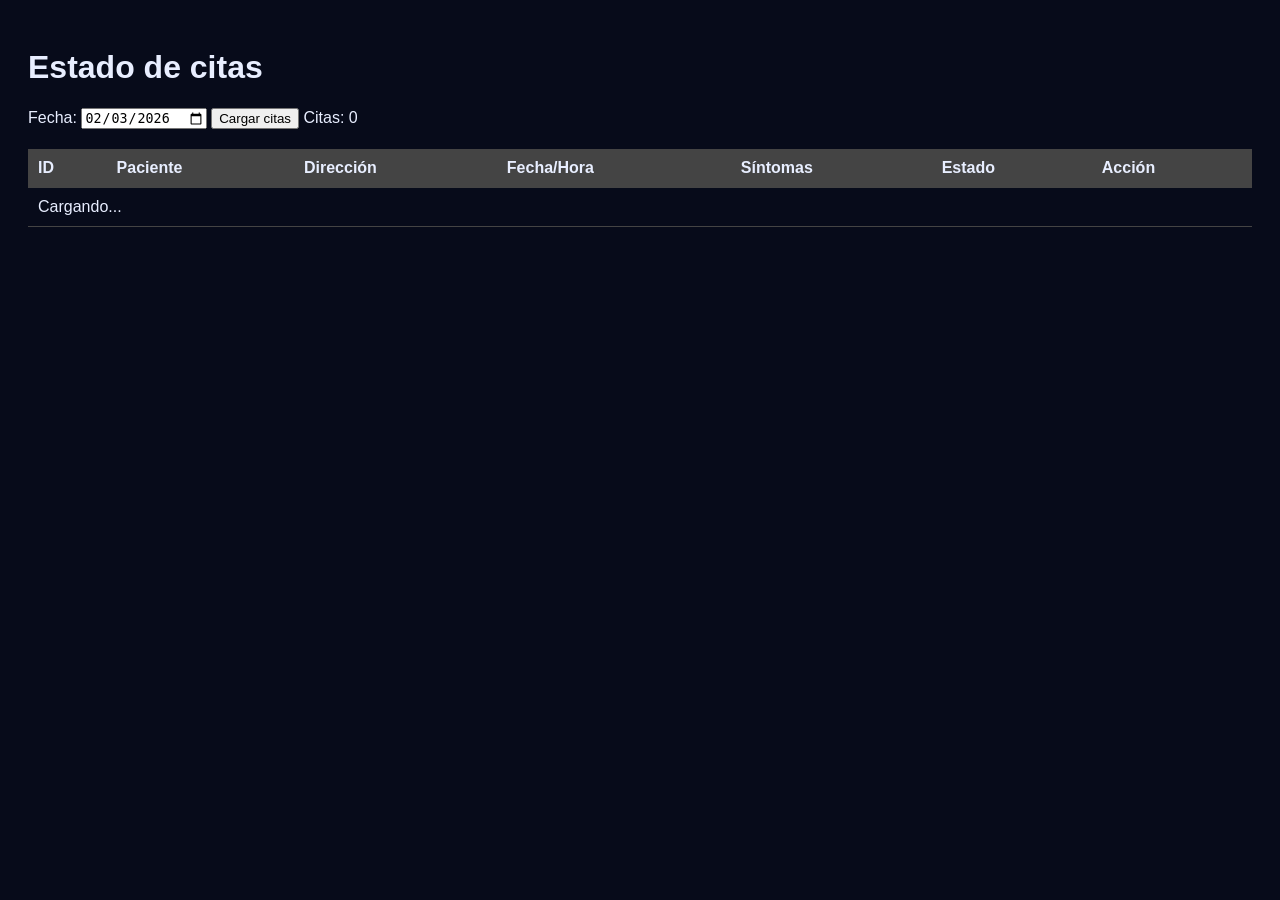
<file: citas-domicilio/app/estado.html>
<!doctype html>
<html lang="es">
<head>
  <meta charset="utf-8" />
  <meta name="viewport" content="width=device-width,initial-scale=1" />
  <title>Estado de citas</title>
  <style>
    body{
      background-color: #070b1a;
      color: #e8eeff;
      font-family: Arial, sans-serif;
      padding: 20px;
    }
    .msg{
      font-weight: bold;
      margin: 10px 0;
    }
    .ok{ color: #22c55e; }
    .err{ color: #ef4444; }
    table{ width: 100%; border-collapse: collapse; margin-top: 20px; }
    th, td{ padding: 10px; border-bottom: 1px solid #444; text-align: left; }
    th{ background: #444; }
    .small{ font-size: 12px; color: #aaa; }
    select{ padding: 5px; margin: 5px 0; }
  </style>
</head>
<body>
  <h1>Estado de citas</h1>
  <label for="fecha">Fecha:</label>
  <input id="fecha" type="date" value="2026-02-03" />
  <button id="btnCargarCitas">Cargar citas</button>
  <span id="totalCitas">Citas: 0</span>

  <table>
    <thead>
      <tr>
        <th>ID</th>
        <th>Paciente</th>
        <th>Dirección</th>
        <th>Fecha/Hora</th>
        <th>Síntomas</th>
        <th>Estado</th>
        <th>Acción</th>
      </tr>
    </thead>
    <tbody id="tbCitas">
      <tr><td colspan="7">Cargando...</td></tr>
    </tbody>
  </table>

  <script>
    const $ = (id) => document.getElementById(id);
    let citas = [];

    // Cargar citas por fecha
    async function cargarCitas(fecha) {
      const res = await fetch(`/api/cita?fecha=${fecha}`);
      const data = await res.json();
      citas = data;

      $("#tbCitas").innerHTML = citas.map(cita => `
        <tr>
          <td>${cita.id}</td>
          <td>${cita.paciente_nombre}</td>
          <td>${cita.direccion}</td>
          <td>${cita.fecha} ${cita.hora}</td>
          <td>${cita.sintomas || "N/A"}</td>
          <td>
            <select id="estado_${cita.id}">
              <option value="agendada" ${cita.estado === 'agendada' ? 'selected' : ''}>Agendada</option>
              <option value="confirmada" ${cita.estado === 'confirmada' ? 'selected' : ''}>Confirmada</option>
              <option value="atendida" ${cita.estado === 'atendida' ? 'selected' : ''}>Atendida</option>
            </select>
          </td>
          <td><button onclick="guardarEstado(${cita.id})">Guardar</button></td>
        </tr>
      `).join("");
    }

    // Guardar estado de cita
    async function guardarEstado(citaId) {
      const estado = $(`estado_${citaId}`).value;
      const res = await fetch('/api/cita_estado', {
        method: 'POST',
        headers: { 'Content-Type': 'application/json' },
        body: JSON.stringify({ cita_id: citaId, estado })
      });

      const data = await res.json();
      if (data.ok) {
        alert('Estado actualizado correctamente');
        cargarCitas($("#fecha").value); // recargar citas
      } else {
        alert('Error al actualizar el estado');
      }
    }

    // Al hacer click en cargar citas
    $("#btnCargarCitas").addEventListener("click", () => {
      const fecha = $("#fecha").value;
      cargarCitas(fecha);
    });

    // Iniciar con la fecha actual
    cargarCitas($("#fecha").value);
  </script>
</body>
</html>
</file>
